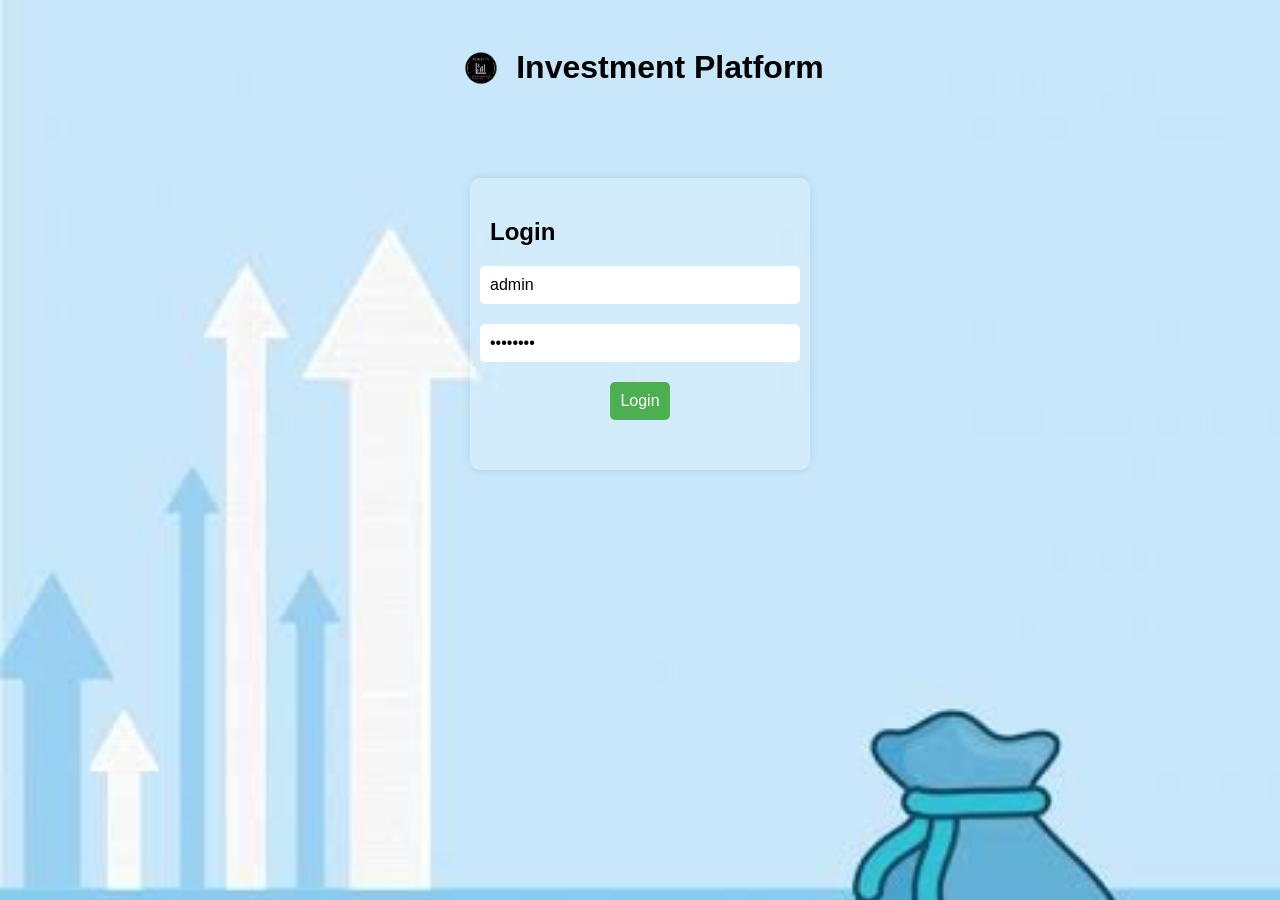
<file: login-signup.html>
<!DOCTYPE html>
<html lang="en">
<head>
<meta charset="UTF-8">
<meta name="viewport" content="width=device-width, initial-scale=1.0">
<title>Investment Platform - Login</title>
<style>
body {
font-family: Arial, sans-serif;
background-image: url('background.jpg');
background-size: cover;
background-position: center;
}
header {
display: flex;
justify-content: center;
align-items: center;
padding: 20px;
}
#logo {
width: 50px;
height: 50px;
margin-right: 10px;
}
.glass-container {
background-color: rgba(255, 255, 255, 0.2);
border-radius: 10px;
padding: 20px;
width: 300px;
margin: 0 auto;
margin-top: 50px;
box-shadow: 0 0 10px rgba(0, 0, 0, 0.1);
}
.login-signup-form {
display: flex;
flex-direction: column;
align-items: center;
}
.form-input {
padding: 10px;
margin-bottom: 20px;
border: none;
border-radius: 5px;
width: 100%;
font-size: 16px;
}
.form-button {
padding: 10px;
margin-bottom: 20px;
border: none;
border-radius: 5px;
background-color: #4CAF50;
color: #fff;
cursor: pointer;
font-size: 16px;
}
.form-button:hover {
background-color: #3e8e41;
}
.error-message {
color: red;
margin-bottom: 10px;
font-size: 14px;
}
.success-message {
color: green;
margin-bottom: 10px;
font-size: 14px;
}
</style>
</head>
<body>
<header>
<img src="logo.png" alt="Logo" id="logo">
<h1>Investment Platform</h1>
</header>
<div class="glass-container">
<h2>Login</h2>
<form class="login-signup-form">
<input type="text" class="form-input" placeholder="Username" id="username" value="admin">
<input type="password" class="form-input" placeholder="Password" id="password" value="password">
<button class="form-button" id="login-btn">Login</button>
<div class="error-message" id="error"></div>
</form>
</div>
<script>
const loginBtn = document.getElementById('login-btn');
const error = document.getElementById('error');

    loginBtn.addEventListener('click', async () => {
        const username = document.getElementById('username').value;
        const password = document.getElementById('password').value;

        if (username === 'admin' && password === 'password') {
            const balance = 1000; // Replace with actual balance retrieval logic
            window.location.href = `dashboard.html?username=${username}&balance=${balance}`;
        } else {
            error.innerText = 'Invalid username or password';
        }
    });
</script>
</body>
</html>
</file>
